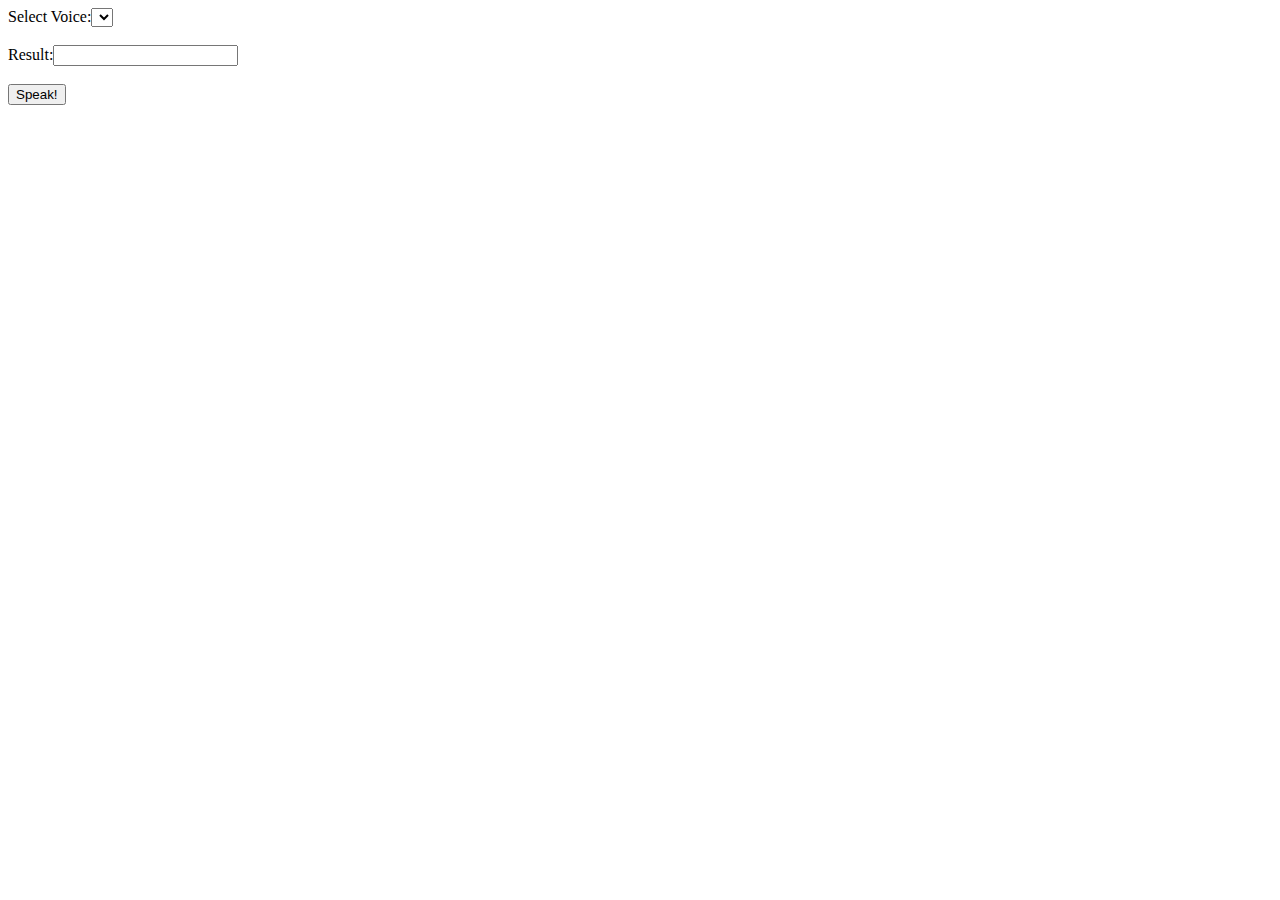
<file: google trans with flask/templates/result.html>
<!DOCTYPE html>
<html lang="en">
<head>
    <meta charset="UTF-8">
    <meta name="viewport" content="width=device-width, initial-scale=1.0">
    <title>Document</title>
</head>
<body>
    

    Select Voice:<select id="voiceList"></select><br><br>
    <label>Result:<input type="text" id="txtInput" ><br><br></label>
    <!--<label>pronounciation:<input type="text" id="pronounciation" /><br><br></label>-->
    <button id="btnSpeak">Speak!</button>

    <script>
        var voiceList = document.querySelector('#voiceList');
        var txtInput = document.querySelector('#txtInput');
        var btnSpeak = document.querySelector('#btnSpeak');

        var tts = window.speechSynthesis;
        var voices = [];

        GetVoices();
        if(speechSynthesis !== undefined){
            speechSynthesis.onvoiceschanged = GetVoices;
        }

        btnSpeak.addEventListener('click', ()=>{
            var toSpeak = new SpeechSynthesisUtterance(txtInput.value);
            var selectedVoiceName = voiceList.selectedOptions[0].getAttribute('data-name');
            voices.forEach((voice)=> {
                if(voice.name == selectedVoiceName){
                    toSpeak.voice = voice;
                }
            });
            tts.speak(toSpeak);
        });

        function GetVoices(){
            voices = tts.getVoices();
            var selectedIndex = voiceList.selectedIndex < 0 ? 0 : voiceList.selectedIndex;
            voiceList.innerHTML='';
            voices.forEach((voice)=>{
                var listItem = document.createElement('option');
                listItem.textContent = voice.name;
                listItem.setAttribute('data-lang',voice.lang);
                listItem.setAttribute('data-name',voice.name);
                voiceList.appendChild(listItem);
            });

            voiceList.selectedIndex = selectedIndex;
        }
    </script>
</body>
</html>
</file>
